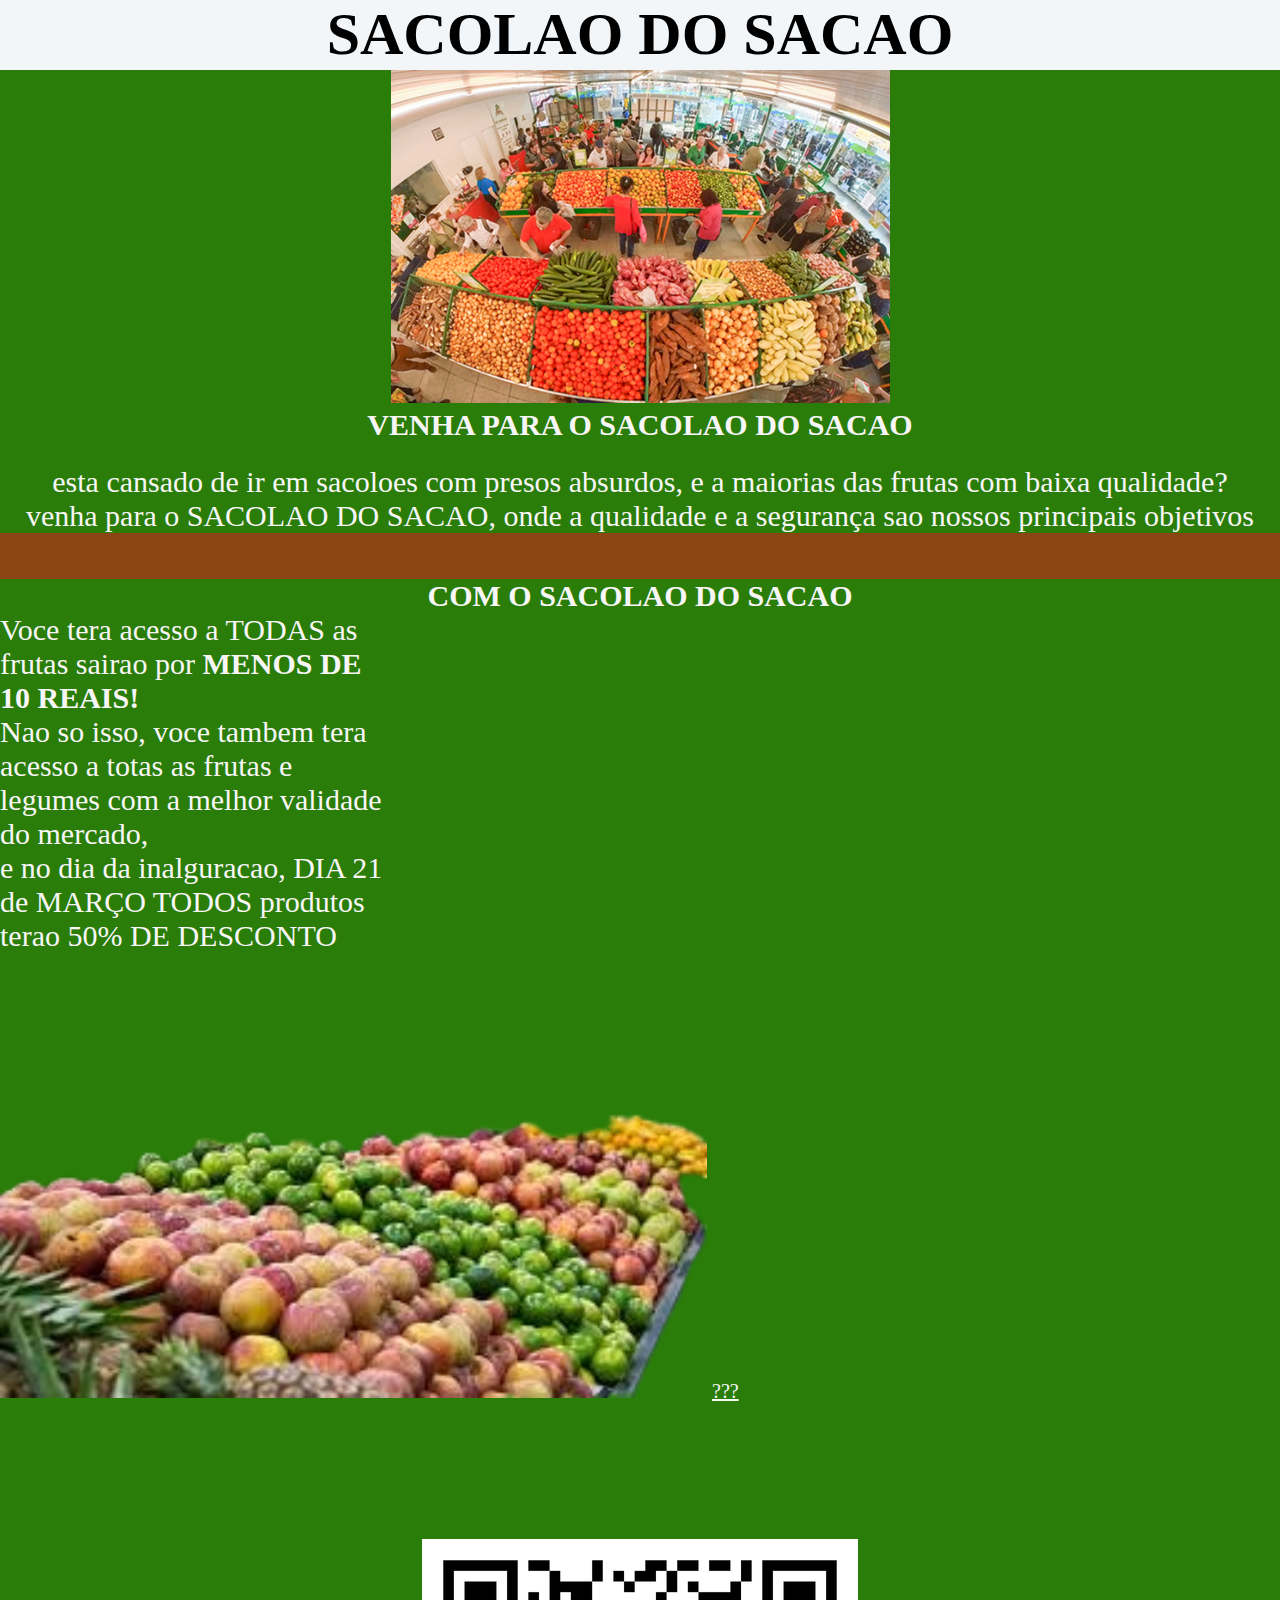
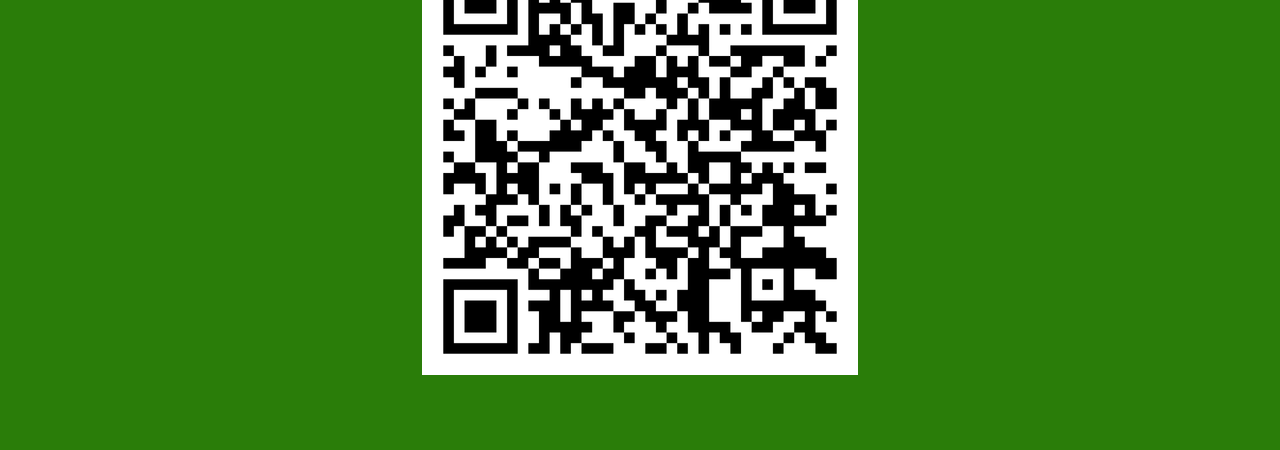
<file: index.html>
<!DOCTYPE html>
<html lang="pt-br">

<head>
    <meta charset="UTF-8">
    <meta name="viewport" content="width=device-width, initial-scale=1.0">
    <title>Document</title>
    <link rel="stylesheet" href="style.css">
</head>

<body>

    <header>
        <center>
            <h1>SACOLAO DO SACAO</h1>
            
        </center>
       
    </header>

    <center>

        <div class="v1"> 

        <img src="image 2.png" alt="pessoas comprando frutas">

        <h2>VENHA PARA O SACOLAO DO SACAO</h2>
        <br>

        
            <p>esta cansado de ir em sacoloes com presos absurdos, e a maiorias das frutas com baixa qualidade?
                <br>
                venha para o SACOLAO DO SACAO, onde a qualidade e a segurança sao nossos principais objetivos
            </p>
            
    </center>
</div>



<div class="vcor">

<br>

<br>

</div>


<div class="v2"> 

    <h2>COM O SACOLAO DO SACAO</h2>
    
<ul>
    <li> Voce tera acesso a TODAS as frutas sairao por <b>MENOS DE 10 REAIS!</b></li>
        <li>Nao so isso, voce tambem tera acesso a totas as frutas e legumes com a melhor validade do mercado,</li>
        <li> e no dia da inalguracao,
         DIA 21 de MARÇO TODOS produtos terao 50% DE DESCONTO</li>
           
         
    
  
    

    </ul>
  <br>
    <img src="image 3.png" alt="frutas e legumes">
    <a href="cncncn.html">???</a>
    </div>
    
<br>

<br>

<br>

<br>

<center>
<img src="imagem4.png" alt="vvv">
</center>
   
<br>

<br>

</body>

</html>
</file>
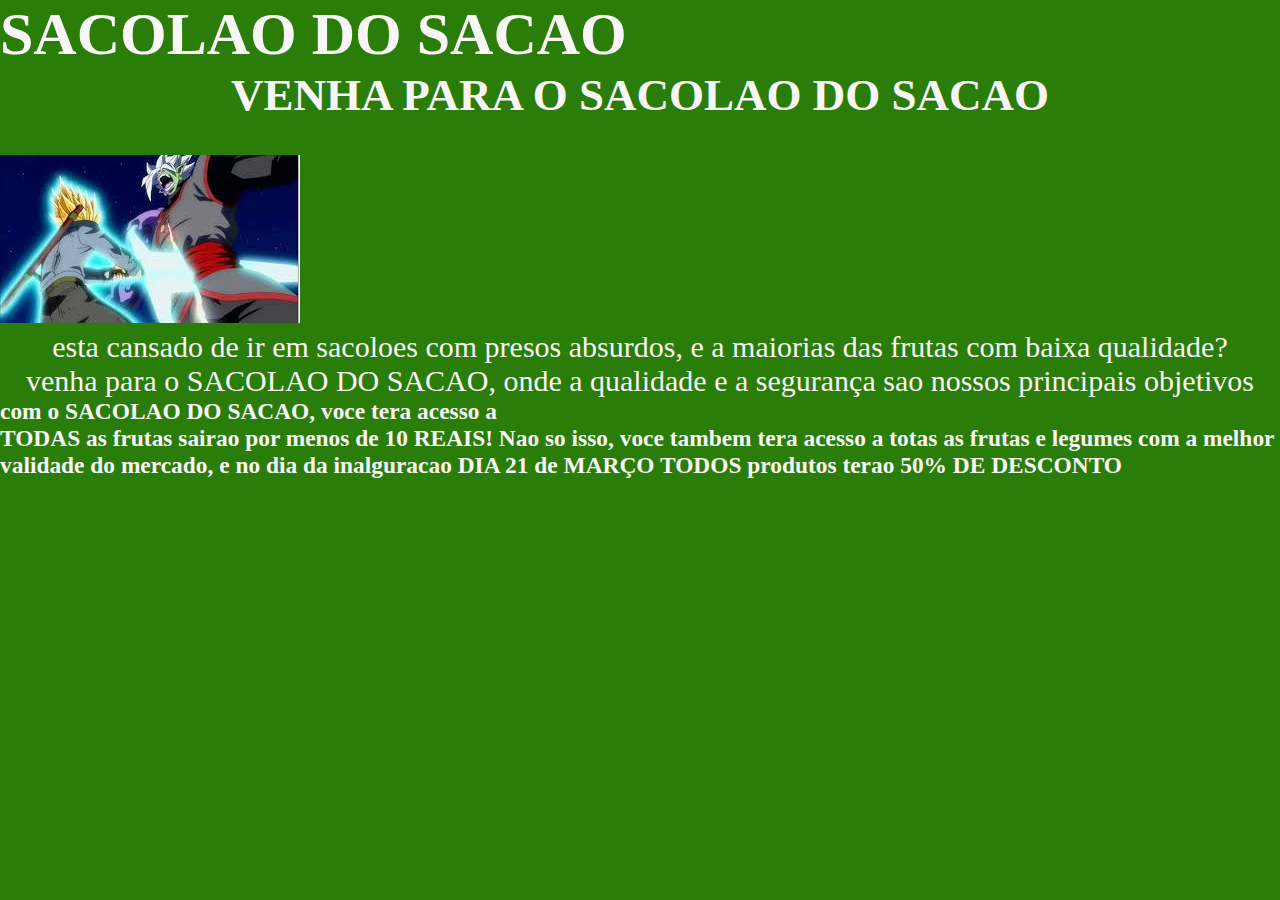
<file: sacolao.html>
<!DOCTYPE html>
<html lang="pt-br">
<head>
    <meta charset="UTF-8">
    <meta name="viewport" content="width=device-width, initial-scale=1.0">
    <title>Document</title>
    <link rel="stylesheet" href="style.css">
</head>

<body>

    <h1>SACOLAO DO SACAO</h1>


    
    
    
    

        <h2>VENHA PARA O SACOLAO DO SACAO</h2>
    <br>
    <img src="Sem título.jpg" alt="">
    <div>
    <p>esta cansado de ir em sacoloes com presos absurdos, e a maiorias das frutas com baixa qualidade?
        <br>
        venha para o SACOLAO DO SACAO, onde a qualidade e a segurança sao nossos principais objetivos</p>
        <h3>com o SACOLAO DO SACAO, voce tera acesso a</h3>
        <h3>TODAS as frutas  sairao por menos de 10 REAIS!
            Nao so isso, voce tambem tera acesso a totas as frutas e legumes com a melhor validade do mercado, e no dia da inalguracao
        DIA 21 de MARÇO TODOS produtos terao 50% DE DESCONTO</h3>
        </div>
        <!-- codigo para colocar a segunda imagem do baitola
    
    <img src="" alt="">-->
    
</body>
</html>
</file>
<file: style.css>
*{
    margin: 0;
    padding: 0;
}

body { 

    background-color:  #2a7d09;
    font-size: 30px; 
    -webkit-text-fill-color: rgb(248, 246, 246);

}

header { 

   background-color: rgb(243, 246, 249);
   height: 70px;
   text-align: center;
   -webkit-text-fill-color: black;
   font: large;
  

}


p{
    
  
    font-size: 30px;
    text-align: center;
    font: optional;
}  

h2{
    
    text-align: center;
    font: optional;
}  

p{
    
  
    font-size: 30px;
    text-align: center;
    font: optional;

}

div{
    font-size: 20px;
       font: optional;

}

.v1{

 background-color:  #2a7d09;
  
}

.v2{

    background-color:  #2a7d09;
   
}
.vcor{

    background-color: #8b4513;
   
}

ul{
    display: inline-block;
    vertical-align:table-row-growp;
    width: 30%;
    margin-right: 20%;
    font-size: 30px;
}
</file>
